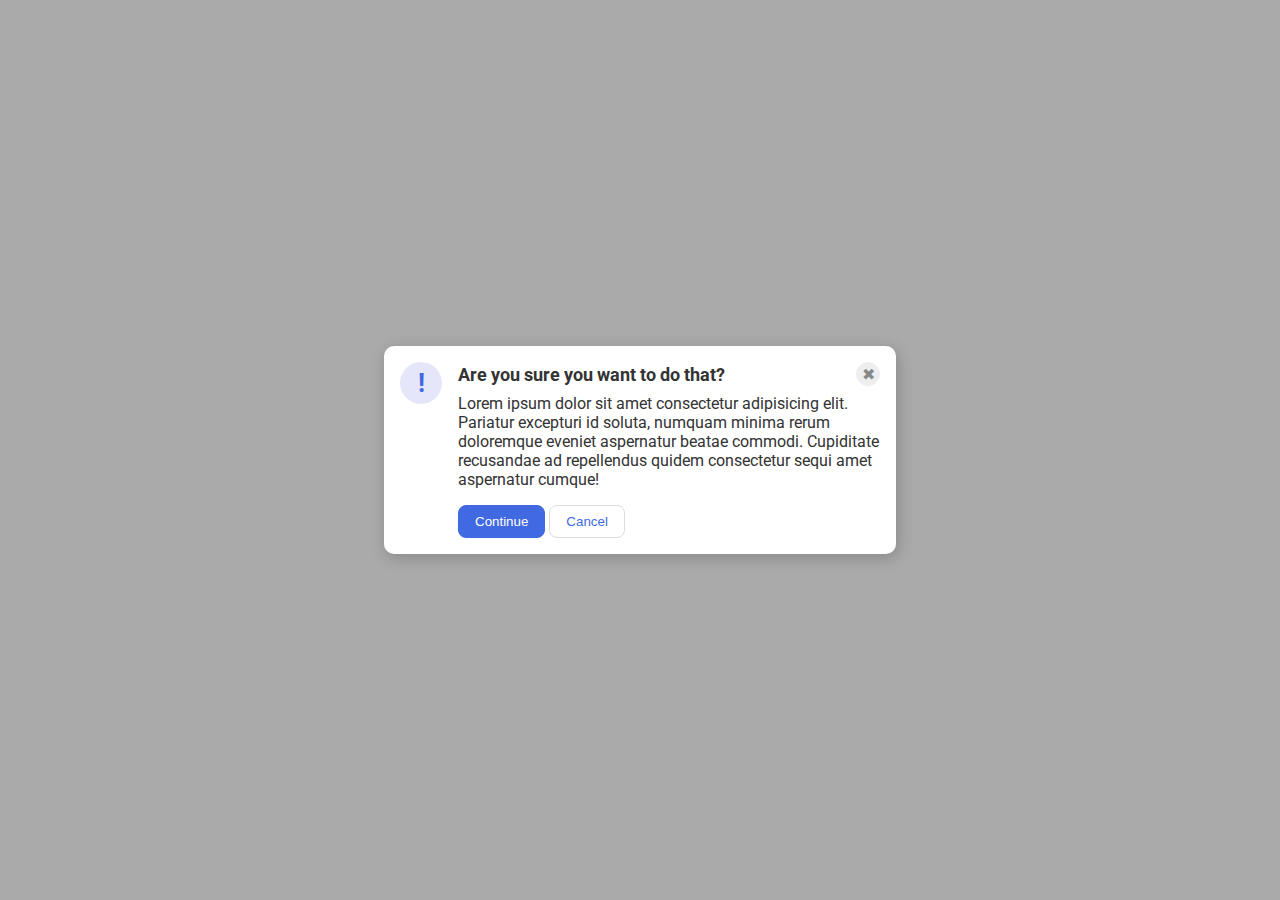
<file: foundations/flex/05-flex-modal/index.html>
<!DOCTYPE html>
<html lang="en">
  <head>
    <meta charset="UTF-8">
    <meta http-equiv="X-UA-Compatible" content="IE=edge">
    <meta name="viewport" content="width=device-width, initial-scale=1.0">
    <link rel="stylesheet" href="style.css">
    <title>Modal</title>
  </head>
  <body>
    <div class="modal">
      <div class="icon">!</div>
      <div class="container">
        <div class="header">Are you sure you want to do that?
          <button class="close-button">✖</button>
        </div>
        <div class="text">Lorem ipsum dolor sit amet consectetur adipisicing elit. Pariatur excepturi id soluta, numquam minima rerum doloremque eveniet aspernatur beatae commodi. Cupiditate recusandae ad repellendus quidem consectetur sequi amet aspernatur cumque!</div>
        <button class="continue">Continue</button>
        <button class="cancel">Cancel</button>
      </div>
    </div>
  </body>
</html>
</file>
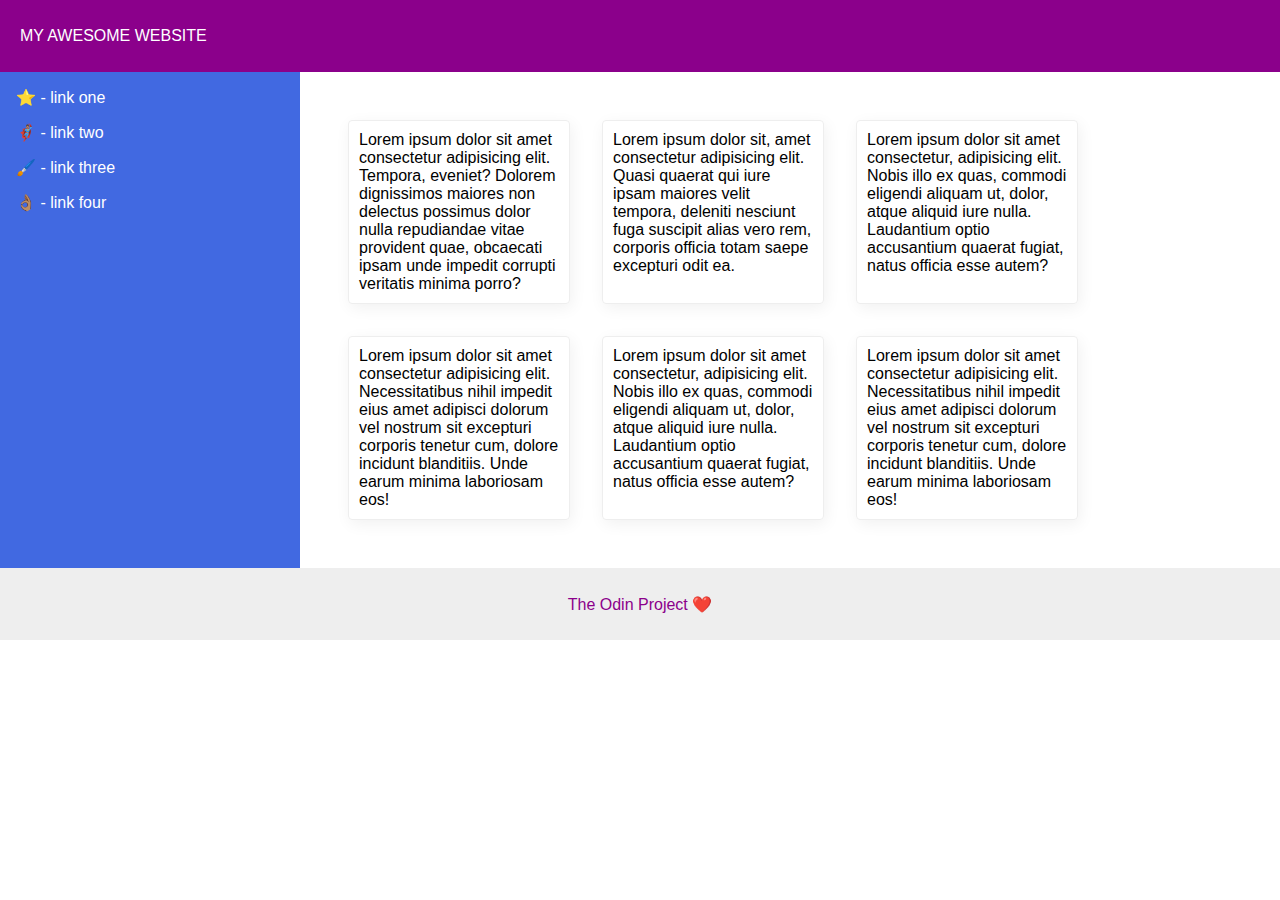
<file: foundations/flex/07-flex-layout-2/index.html>
<!DOCTYPE html>
<html lang="en">
  <head>
    <meta charset="UTF-8">
    <meta http-equiv="X-UA-Compatible" content="IE=edge">
    <meta name="viewport" content="width=device-width, initial-scale=1.0">
    <title>The Holy Grail</title>
    <link rel="stylesheet" href="style.css">
  </head>
  <body>
    <div class="header">
      MY AWESOME WEBSITE
    </div>

    <div class="center">
      <div class="sidebar">
        <ul>
          <li><a href="#">⭐ - link one</a></li>
          <li><a href="#">🦸🏽‍♂️ - link two</a></li>
          <li><a href="#">🖌️ - link three</a></li>
          <li><a href="#">👌🏽 - link four</a></li>
        </ul>
      </div>

      <div class="container">
        <div class="card">Lorem ipsum dolor sit amet consectetur adipisicing elit. Tempora, eveniet? Dolorem dignissimos maiores non delectus possimus dolor nulla repudiandae vitae provident quae, obcaecati ipsam unde impedit corrupti veritatis minima porro?</div>
        <div class="card">Lorem ipsum dolor sit, amet consectetur adipisicing elit. Quasi quaerat qui iure ipsam maiores velit tempora, deleniti nesciunt fuga suscipit alias vero rem, corporis officia totam saepe excepturi odit ea.</div>
        <div class="card">Lorem ipsum dolor sit amet consectetur, adipisicing elit. Nobis illo ex quas, commodi eligendi aliquam ut, dolor, atque aliquid iure nulla. Laudantium optio accusantium quaerat fugiat, natus officia esse autem?</div>
        <div class="card">Lorem ipsum dolor sit amet consectetur adipisicing elit. Necessitatibus nihil impedit eius amet adipisci dolorum vel nostrum sit excepturi corporis tenetur cum, dolore incidunt blanditiis. Unde earum minima laboriosam eos!</div>
        <div class="card">Lorem ipsum dolor sit amet consectetur, adipisicing elit. Nobis illo ex quas, commodi eligendi aliquam ut, dolor, atque aliquid iure nulla. Laudantium optio accusantium quaerat fugiat, natus officia esse autem?</div>
        <div class="card">Lorem ipsum dolor sit amet consectetur adipisicing elit. Necessitatibus nihil impedit eius amet adipisci dolorum vel nostrum sit excepturi corporis tenetur cum, dolore incidunt blanditiis. Unde earum minima laboriosam eos!</div>
      </div>
    </div>

    <div class="footer">
      The Odin Project ❤️
    </div>
  </body>
</html>
</file>
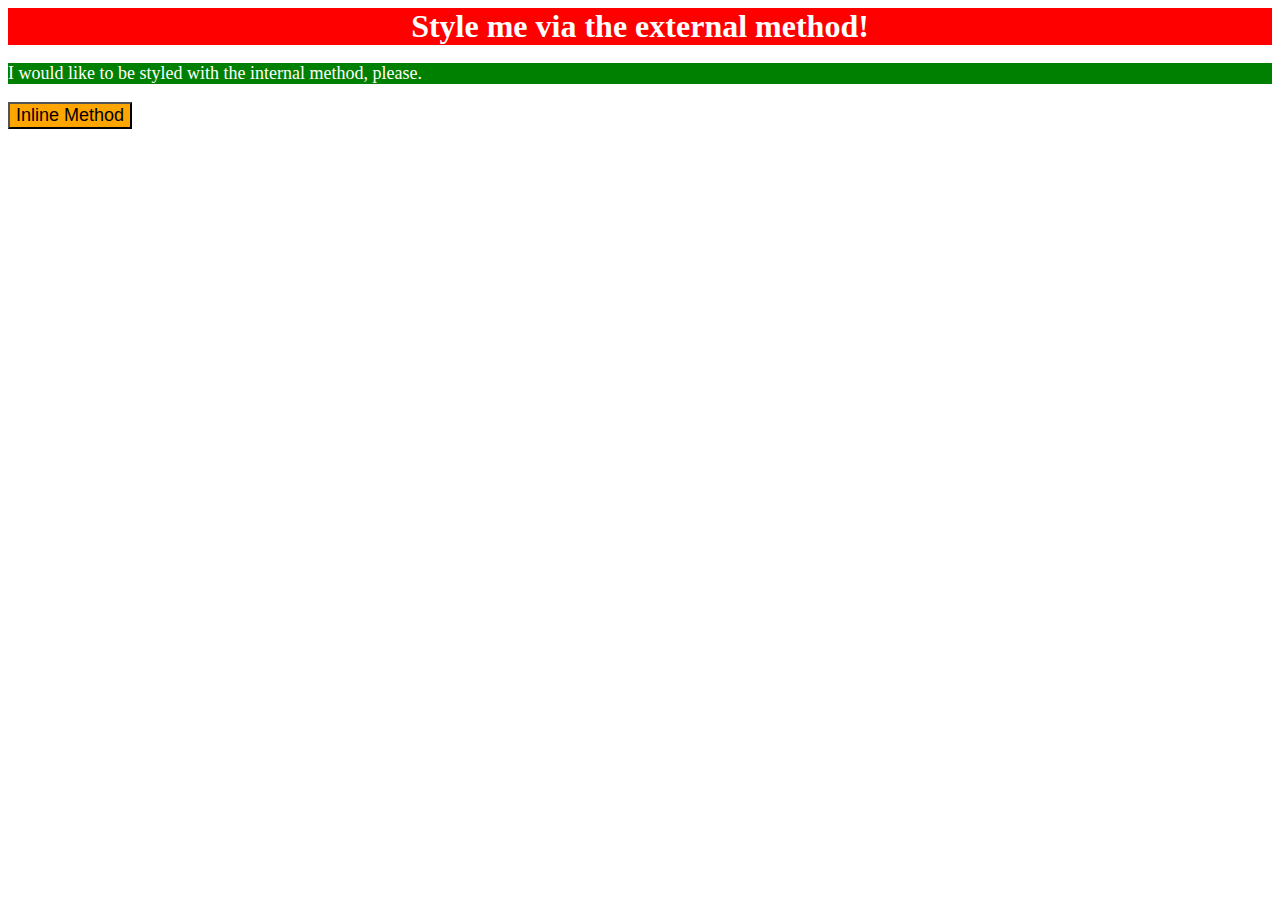
<file: foundations/intro-to-css/01-css-methods/index.html>
<!DOCTYPE html>
<html lang="en">
  <head>
    <meta charset="UTF-8">
    <meta http-equiv="X-UA-Compatible" content="IE=edge">
    <meta name="viewport" content="width=device-width, initial-scale=1.0">
    <title>Methods for Adding CSS</title>
  </head>
  <body>
    <style>
      p {
        background-color: green;
        color: white;
        font-size: 18px;
      }
    </style>
    <link rel="stylesheet" href="styles.css">
    <div>Style me via the external method!</div>
    <p>I would like to be styled with the internal method, please.</p>
    <button style="background-color: orange; font-size: 18px;">Inline Method</button>
  </body>
</html>

<!-- css styles -->
</file>
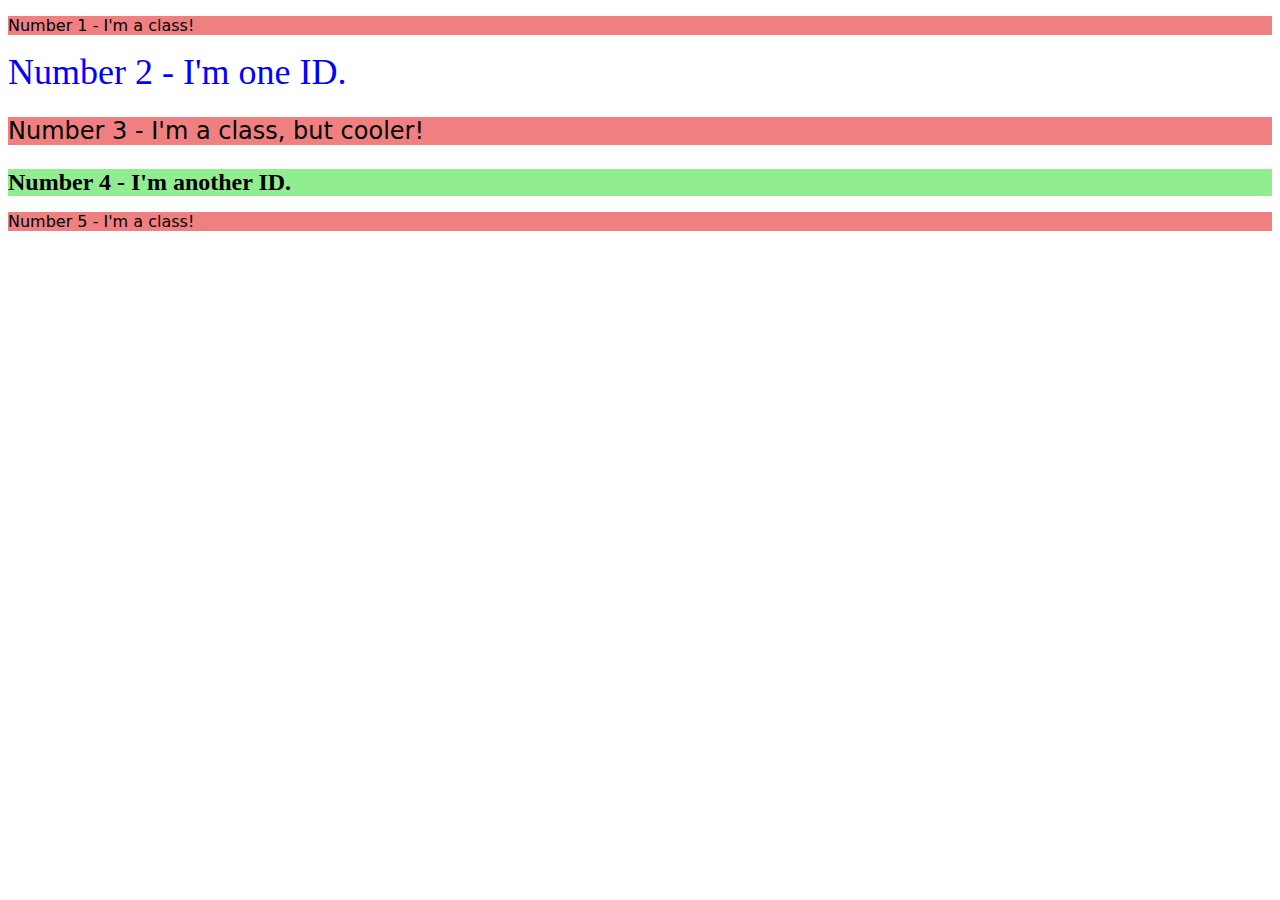
<file: foundations/intro-to-css/02-class-id-selectors/index.html>
<!DOCTYPE html>
<html lang="en">
  <head>
    <meta charset="UTF-8">
    <meta http-equiv="X-UA-Compatible" content="IE=edge">
    <meta name="viewport" content="width=device-width, initial-scale=1.0">
    <title>Class and ID Selectors</title>
    <link rel="stylesheet" href="style.css">
  </head>
  <body>
    <p>Number 1 - I'm a class!</p>
    <div class = 'c2'>Number 2 - I'm one ID.</div>
    <p class = 'c3'>Number 3 - I'm a class, but cooler!</p>
    <div class = 'c4 '>Number 4 - I'm another ID.</div>
    <p>Number 5 - I'm a class!</p>
  </body>
</html>
</file>
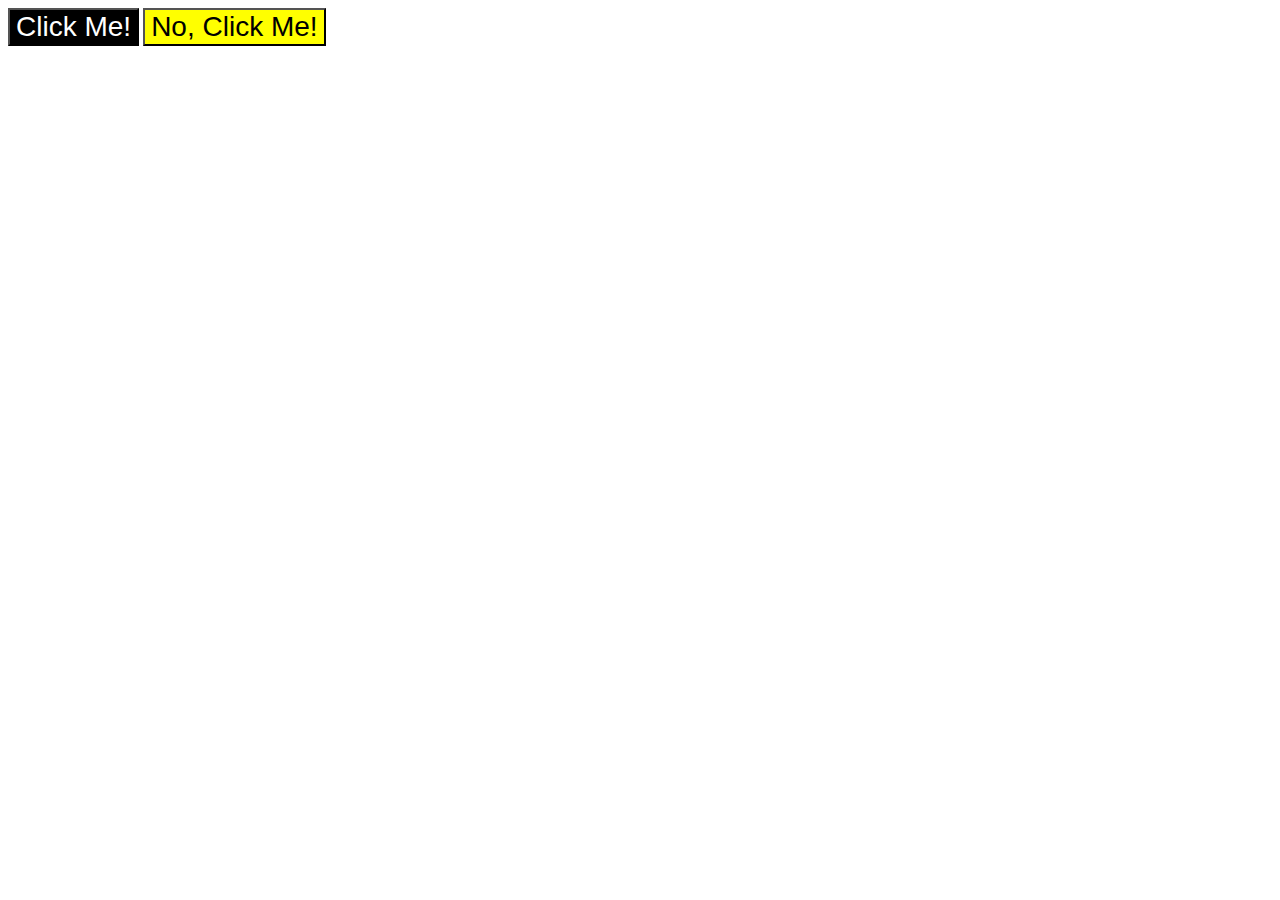
<file: foundations/intro-to-css/03-grouping-selectors/index.html>
<!DOCTYPE html>
<html lang="en">
  <head>
    <meta charset="UTF-8">
    <meta http-equiv="X-UA-Compatible" content="IE=edge">
    <meta name="viewport" content="width=device-width, initial-scale=1.0">
    <title>Grouping Selectors</title>
    <link rel="stylesheet" href="style.css">
  </head>
  <body>
    <button class="button-1">Click Me!</button>
    <button class="button-2">No, Click Me!</button>
  </body>
</html>
</file>
<file: foundations/flex/05-flex-modal/style.css>
@import url('https://fonts.googleapis.com/css2?family=Roboto:wght@400;700&display=swap');

html, body {
  height: 100%;
}

body {
  font-family: Roboto, sans-serif;
  margin: 0;
  background: #aaa;
  color: #333;
  /* I'll give you this one for free lol */
  display: flex;
  align-items: center;
  justify-content: center;
}

.modal {
  background: white;
  width: 480px;
  border-radius: 10px;
  box-shadow: 2px 4px 16px rgba(0,0,0,.2);
}

.icon {
  color: royalblue;
  font-size: 26px;
  font-weight: 700;
  background: lavender;
  width: 42px;
  height: 42px;
  border-radius: 50%;
  display: flex;
  align-items: center;
  justify-content: center;
  flex-shrink: 0;
}

.close-button {
  background: #eee;
  border-radius: 50%;
  color: #888;
  font-weight: 400;
  font-size: 16px;
  height: 24px;
  width: 24px;
  display: flex;
  align-items: center;
  justify-content: center;
  border: 1px solid #eee;
  padding: 0;
}

button {
  cursor: pointer;
  padding: 8px 16px;
  border-radius: 8px;
}

button.continue {
  background: royalblue;
  border: 1px solid royalblue;
  color: white;
}

button.cancel {
  background: white;
  border: 1px solid #ddd;
  color: royalblue;
}

.modal{
  display: flex;
  gap: 16px;
  padding: 16px;
}

.header{
  display: flex;
  align-items: center;
  justify-content: space-between;
  font-size: 18px;
  font-weight: 700;
  margin-bottom: 8px;
}

.text {
  margin-bottom: 16px;
}
</file>
<file: foundations/flex/07-flex-layout-2/style.css>
body {
  font-family: -apple-system, BlinkMacSystemFont, 'Segoe UI', Roboto, Oxygen, Ubuntu, Cantarell, 'Open Sans', 'Helvetica Neue', sans-serif;
  margin: 0;
  min-height: 100vh;
}

.header {
  height: 72px;
  background: darkmagenta;
  color: white;
}

.footer {
  height: 72px;
  background: #eee;
  color: darkmagenta;
}

.sidebar {
  width: 300px;
  background: royalblue;
  box-sizing: border-box;
}

.card {
  border: 1px solid #eee;
  box-shadow: 2px 4px 16px rgba(0,0,0,.06);
  border-radius: 4px;
}

/* solution */
body {
  display: flex;
  flex-direction: column;
}

.header {
  display: flex;
  align-items: center;
  padding-left: 20px;
}

.center {
  display: flex;
}

.sidebar {
  flex-shrink: 0;
  padding: 16px;
}

ul {
  list-style-type: none;
  margin: 0;
  padding: 0;
}

li {
  margin-bottom: 16px;
}

a:link {
  color: white;
  text-decoration: none;
}

.container {
  padding: 48px;
  display: flex;
  flex-wrap: wrap;
  gap: 32px;
}

.card {
  padding: 10px;
  width: 200px;
}

.footer {
  display: flex;
  justify-content: center;
  align-items: center;
}
</file>
<file: foundations/intro-to-css/01-css-methods/styles.css>
div {
    background-color: red;
    color: white;
    font-size: 32px;
    font-weight: bold;
    text-align: center;
}
</file>
<file: foundations/intro-to-css/02-class-id-selectors/style.css>
p{
    background-color: rgb(240, 128, 128);
    font-family: Verdana, "DejaVu Sans", sans-serif ;
}
.c2{
    color:#0000ff;
    font-size: 36px;
}
.c3{
    font-size: 24px;
}
.c4{
    background-color: #90ee90;
    font-size: 24px;
    font-weight: bold;
}
</file>
<file: foundations/intro-to-css/03-grouping-selectors/style.css>
button{
    font-size: 28px;
    font-family: Helvetica, "Times New Roman", sans-serif;
}

.button-1{
    background-color: black;
    color: white;
}

.button-2{
    background-color: yellow;
}
</file>
